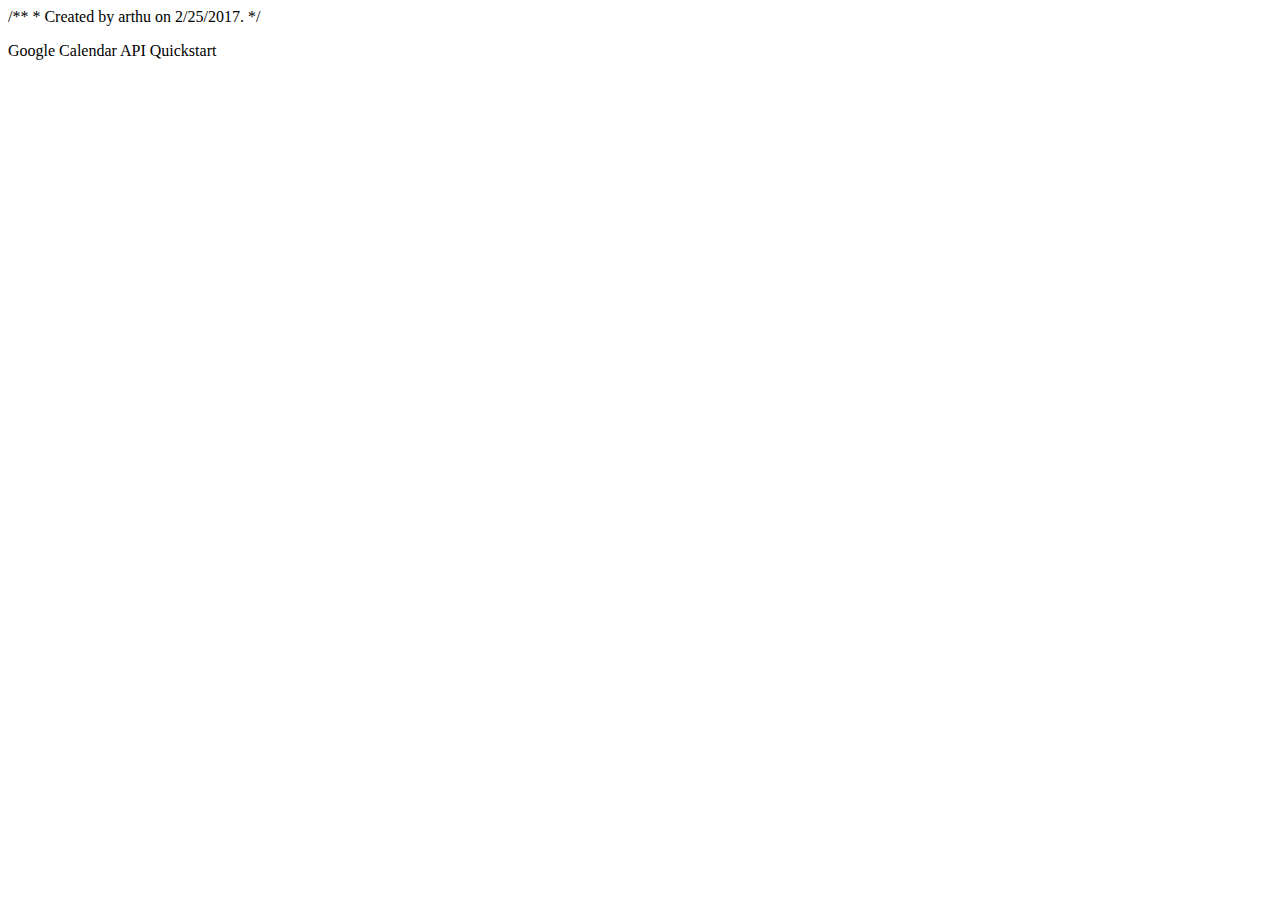
<file: calendars/calendars.html>
/**
 * Created by arthu on 2/25/2017.
 */

<!doctype html>
<html>
    <head>
        <title>Google Calendar API Quickstart</title>
        <meta charset='utf-8' />
    </head>
    <body>
        <p>Google Calendar API Quickstart</p>

        <!--Add buttons to initiate auth sequence and sign out-->
        <button id="authorize-button" style="display: none;">Authorize</button>
            <button id="signout-button" style="display: none;">Sign Out</button>

        <pre id="content"></pre>
    <script type="text/javascript">
        // Client ID and API key from the Developer Console
        var CLIENT_ID = '1020202946130-7ojreg61fatq020ccnhgnal0gu8l2ls8.apps.googleusercontent.com';

        // Array of API discovery doc URLs for APIs used by the quickstart
        var DISCOVERY_DOCS = ["https://www.googleapis.com/discovery/v1/apis/calendar/v3/rest"];

        // Authorization scopes required by the API; multiple scopes can be
        // included, separated by spaces.
        var apiKey = 'AIzaSyBLtadLS0UpmV8rlQ8Bz7pOcPy8avTbTr4';
        var SCOPES = "https://www.googleapis.com/auth/calendar";

        var authorizeButton = document.getElementById('authorize-button');
        var signoutButton = document.getElementById('signout-button');

        /**
         *  On load, called to load the auth2 library and API client library.
         */
        function handleClientLoad() {

            gapi.load('client:auth2', initClient);
        }

        /**
         *  Initializes the API client library and sets up sign-in state
         *  listeners.
         */
        function initClient() {
            gapi.client.init({
                contentType : "application/json",
                discoveryDocs: DISCOVERY_DOCS,
                clientId: CLIENT_ID,
                scope: SCOPES
            }).then(function () {
                // Listen for sign-in state changes.
                gapi.auth2.getAuthInstance().isSignedIn.listen(updateSigninStatus);
                gapi.client.setApiKey(apiKey);
                // Handle the initial sign-in state.
                updateSigninStatus(gapi.auth2.getAuthInstance().isSignedIn.get());
                authorizeButton.onclick = handleAuthClick;
                signoutButton.onclick = handleSignoutClick;
            });
        }

        /**
         *  Called when the signed in status changes, to update the UI
         *  appropriately. After a sign-in, the API is called.
         */
        function updateSigninStatus(isSignedIn) {
            if (isSignedIn) {
                authorizeButton.style.display = 'none';
                signoutButton.style.display = 'block';
                listUpcomingEvents();
            } else {
                authorizeButton.style.display = 'block';
                signoutButton.style.display = 'none';
            }
        }

        /**
         *  Sign in the user upon button click.
         */
        function handleAuthClick(event) {
            gapi.auth2.getAuthInstance().signIn();
        }

        /**
         *  Sign out the user upon button click.
         */
        function handleSignoutClick(event) {
            gapi.auth2.getAuthInstance().signOut();
        }

        /**
         * Append a pre element to the body containing the given message
         * as its text node. Used to display the results of the API call.
         *
         * @param {string} message Text to be placed in pre element.
         */
        function appendPre(message) {
            var pre = document.getElementById('content');
            var textContent = document.createTextNode(message + '\n');
            pre.appendChild(textContent);
        }

        /**
         * Print the summary and start datetime/date of the next ten events in
         * the authorized user's calendar. If no events are found an
         * appropriate message is printed.
         */
        function listUpcomingEvents() {
            gapi.client.calendar.events.list({
                'calendarId': 'primary',
                'timeMin': (new Date()).toISOString(),
                'showDeleted': false,
                'singleEvents': true,
                'maxResults': 10,
                'orderBy': 'startTime'
            }).then(function(response) {
                var events = response.result.items;
                appendPre('Upcoming events:');

                if (events.length > 0) {
                    for (i = 0; i < events.length; i++) {
                        var event = events[i];
                        var when = event.start.dateTime;
                        if (!when) {
                            when = event.start.date;
                        }
                        appendPre(event.summary + ' (' + when + ')')
                    }
                } else {
                    appendPre('No upcoming events found.');
                }
            });
        }
        function makeEvent(text) {
            request = gapi.client.calendar.events.quickAdd({
                'calendarId': 'primary',
                'text': text
            });

            request.execute(function(event) {
                appendPre('Event created: ' + event.htmlLink);
            });
        }
        function findDate(noteLine) {
            console.log(1);
            var request;
            var content = noteLine.split(' ');
            var days = [" mondays "," tuesday ", " wednesday ", " thursday ", " friday ", " saturday ", " sunday ",
                " mon "," tues "," tue "," wed "," thu "," thur "," fri "," sat "," sun ",
                " tomorrow "," tmrw "," tmw ", " pm ", " am "];
            console.log(2);

            console.log(3);
            for (var word = 0; word < content.length; word++) {
                console.log("word: "+content[word]);
                if (content[word].toLowerCase() in days) {
                    console.log("THIS PASSES with DAYS!!!");
                    makeEvent(content[word]);
                    return true;
                    //TODO: ADD POPUP TO OFFER CREATE CALENDAR EVENT

                }
                if (content[word].includes('/') || content[word].includes('-')) {
                    var text = content[word];
                    var reg = new RegExp(/^(([0-9]){1,2})(\/|-)(([0-9]){1,2})((\/|-)((([0-9]){4})|(([0-9]){2})))?$/);
                    if (text.match(reg)) {
                        console.log("THIS PASSES with REGEX!!!");
                        makeEvent(text);
                        return true;
                        //TODO: ADD POPUP TO OFFER CREATE CALENDAR EVENT
                    }
                }
            }
            return false;
        }

    </script>
    <script async defer src="https://apis.google.com/js/api.js"
        onload="this.onload=function(){};handleClientLoad()"
        onreadystatechange="if (this.readyState === 'complete') this.onload()">
    </script>
    </body>
    </html>
</file>
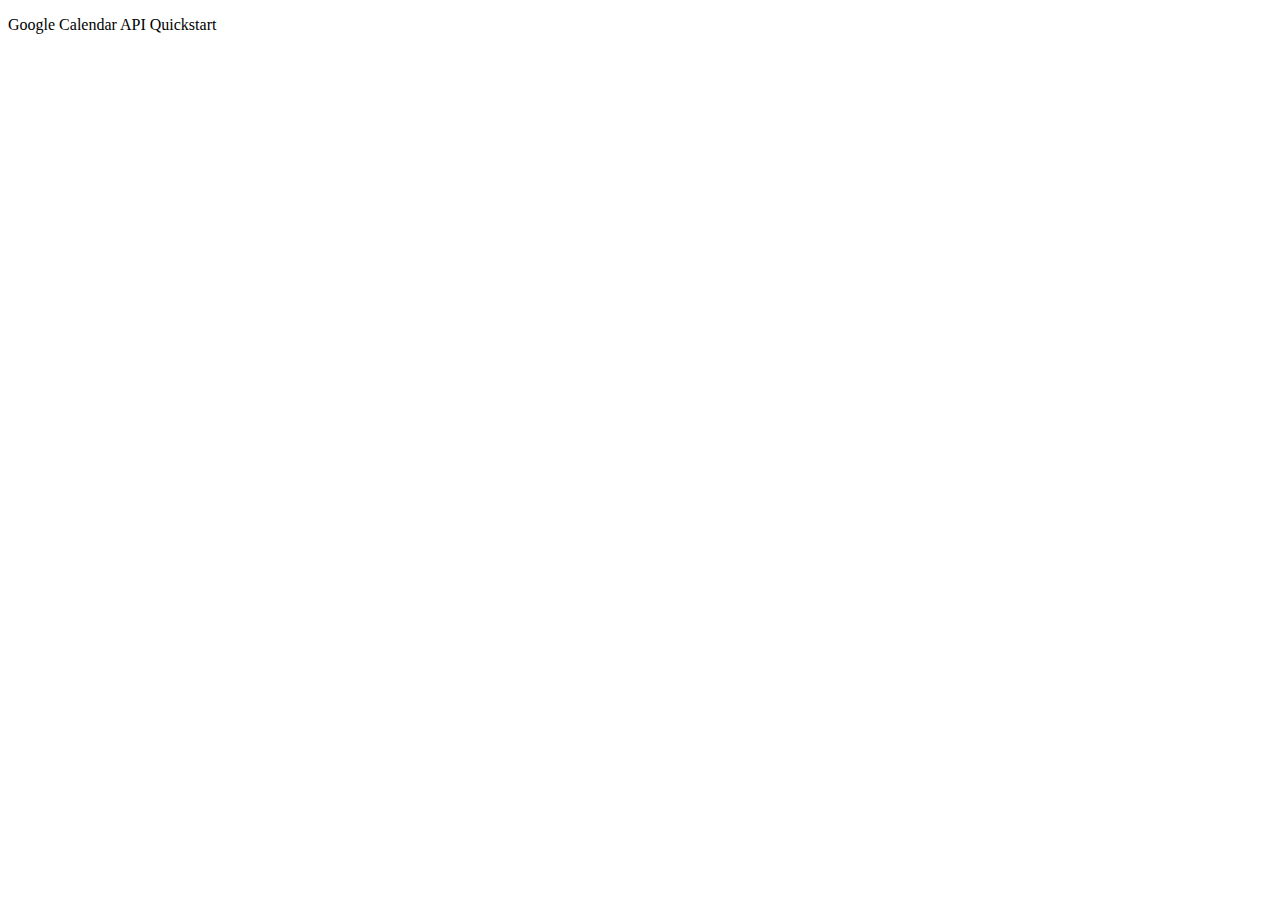
<file: drive/cal.html>
<!DOCTYPE html>
<html>
  <head>
    <title>Google Calendar API Quickstart</title>
    <meta charset='utf-8' />
  </head>
  <body>
    <p>Google Calendar API Quickstart</p>

    <!--Add buttons to initiate auth sequence and sign out-->
    <button id="authorize-button" style="display: none;">Authorize</button>
    <button id="signout-button" style="display: none;">Sign Out</button>

    <pre id="content"></pre>

    <script type="text/javascript">
      // Client ID and API key from the Developer Console
      var CLIENT_ID = '1020202946130-7ojreg61fatq020ccnhgnal0gu8l2ls8.apps.googleusercontent.com';

      // Array of API discovery doc URLs for APIs used by the quickstart
      var DISCOVERY_DOCS = ["https://www.googleapis.com/discovery/v1/apis/calendar/v3/rest"];

      // Authorization scopes required by the API; multiple scopes can be
      // included, separated by spaces.
      var apiKey = 'AIzaSyBLtadLS0UpmV8rlQ8Bz7pOcPy8avTbTr4';
      var SCOPES = "https://www.googleapis.com/auth/calendar";

      var authorizeButton = document.getElementById('authorize-button');
      var signoutButton = document.getElementById('signout-button');

      /**
       *  On load, called to load the auth2 library and API client library.
       */
      function handleClientLoad() {
        
        gapi.load('client:auth2', initClient);
      }

      /**
       *  Initializes the API client library and sets up sign-in state
       *  listeners.
       */
      function initClient() {
        gapi.client.init({
          contentType : "application/json",
          discoveryDocs: DISCOVERY_DOCS,
          clientId: CLIENT_ID,
          scope: SCOPES
        }).then(function () {
          // Listen for sign-in state changes.
          gapi.auth2.getAuthInstance().isSignedIn.listen(updateSigninStatus);
          gapi.client.setApiKey(apiKey);
          // Handle the initial sign-in state.
          updateSigninStatus(gapi.auth2.getAuthInstance().isSignedIn.get());
          authorizeButton.onclick = handleAuthClick;
          signoutButton.onclick = handleSignoutClick;
        });
      }

      /**
       *  Called when the signed in status changes, to update the UI
       *  appropriately. After a sign-in, the API is called.
       */
      function updateSigninStatus(isSignedIn) {
        if (isSignedIn) {
          authorizeButton.style.display = 'none';
          signoutButton.style.display = 'block';
          listUpcomingEvents();
        } else {
          authorizeButton.style.display = 'block';
          signoutButton.style.display = 'none';
        }
      }

      /**
       *  Sign in the user upon button click.
       */
      function handleAuthClick(event) {
        gapi.auth2.getAuthInstance().signIn();
      }

      /**
       *  Sign out the user upon button click.
       */
      function handleSignoutClick(event) {
        gapi.auth2.getAuthInstance().signOut();
      }

      /**
       * Append a pre element to the body containing the given message
       * as its text node. Used to display the results of the API call.
       *
       * @param {string} message Text to be placed in pre element.
       */
      function appendPre(message) {
        var pre = document.getElementById('content');
        var textContent = document.createTextNode(message + '\n');
        pre.appendChild(textContent);
      }

      /**
       * Print the summary and start datetime/date of the next ten events in
       * the authorized user's calendar. If no events are found an
       * appropriate message is printed.
       */
      function listUpcomingEvents() {
        gapi.client.calendar.events.list({
          'calendarId': 'primary',
          'timeMin': (new Date()).toISOString(),
          'showDeleted': false,
          'singleEvents': true,
          'maxResults': 10,
          'orderBy': 'startTime'
        }).then(function(response) {
          var events = response.result.items;
          appendPre('Upcoming events:');

          if (events.length > 0) {
            for (i = 0; i < events.length; i++) {
              var event = events[i];
              var when = event.start.dateTime;
              if (!when) {
                when = event.start.date;
              }
              appendPre(event.summary + ' (' + when + ')')
            }
          } else {
            appendPre('No upcoming events found.');
          }
        });
      }

    </script>

    <script async defer src="https://apis.google.com/js/api.js"
      onload="this.onload=function(){};handleClientLoad()"
      onreadystatechange="if (this.readyState === 'complete') this.onload()">
    </script>
  </body>
</html>
</file>
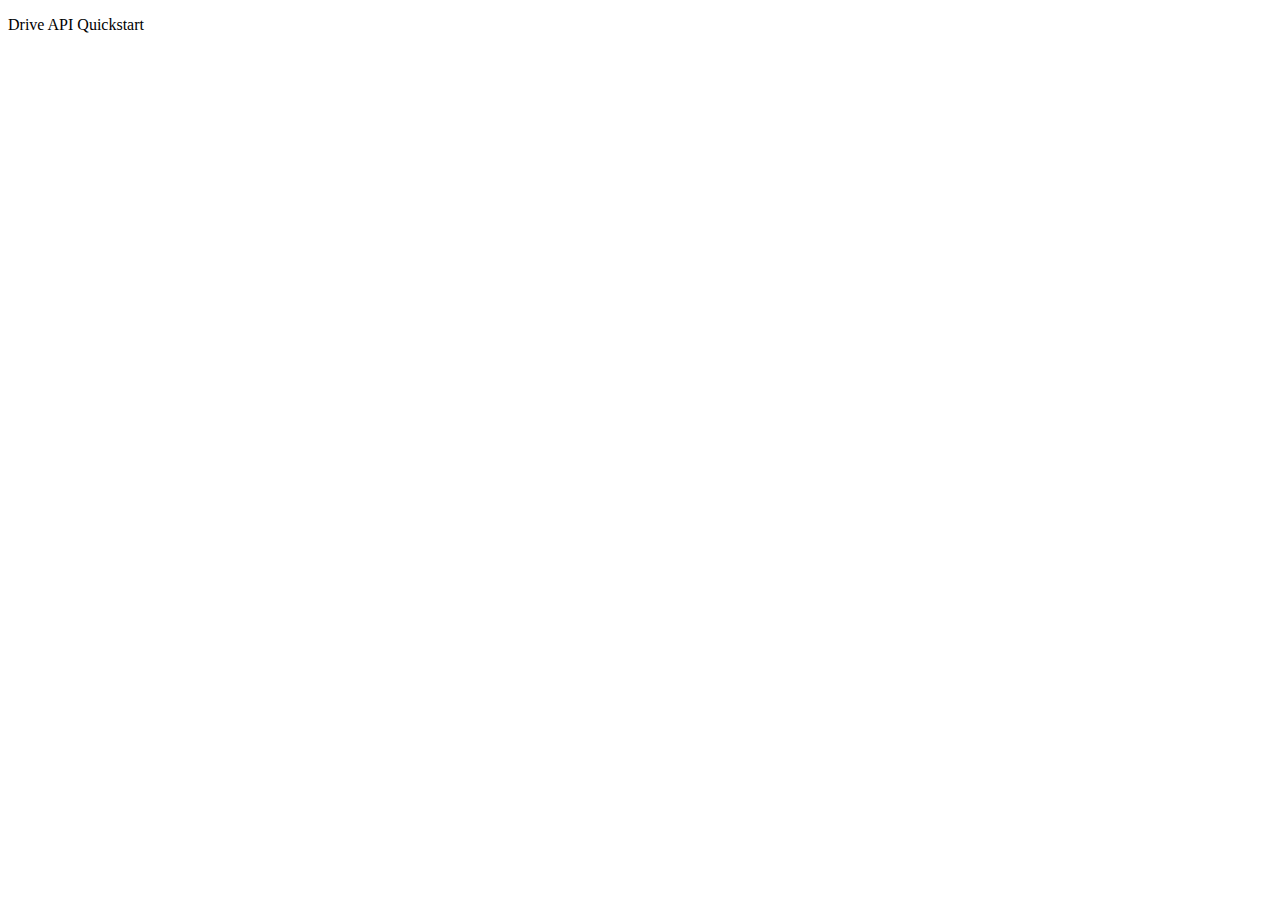
<file: drive/quickstart.html>
<!DOCTYPE html>
<html>
  <head>
    <title>Drive API Quickstart</title>
    <meta charset='utf-8' />
  </head>
  <body>
    <p>Drive API Quickstart</p>

    <!--Add buttons to initiate auth sequence and sign out-->
    <button id="authorize-button" style="display: none;">Authorize</button>
    <button id="signout-button" style="display: none;">Sign Out</button>

    <pre id="content"></pre>

    <script type="text/javascript">
      // Client ID and API key from the Developer Console
      var CLIENT_ID = '1020202946130-7ojreg61fatq020ccnhgnal0gu8l2ls8.apps.googleusercontent.com';

      // Array of API discovery doc URLs for APIs used by the quickstart
      var DISCOVERY_DOCS = ["https://www.googleapis.com/discovery/v1/apis/drive/v3/rest"];

      // Authorization scopes required by the API; multiple scopes can be
      // included, separated by spaces.
      var SCOPES = 'https://www.googleapis.com/auth/drive.metadata.readonly';

      var authorizeButton = document.getElementById('authorize-button');
      var signoutButton = document.getElementById('signout-button');

      /**
       *  On load, called to load the auth2 library and API client library.
       */
      function handleClientLoad() {
        gapi.load('client:auth2', initClient);
      }

      /**
       *  Initializes the API client library and sets up sign-in state
       *  listeners.
       */
      function initClient() {
        gapi.client.init({
          discoveryDocs: DISCOVERY_DOCS,
          clientId: CLIENT_ID,
          scope: SCOPES
        }).then(function () {
          // Listen for sign-in state changes.
          gapi.auth2.getAuthInstance().isSignedIn.listen(updateSigninStatus);

          // Handle the initial sign-in state.
          updateSigninStatus(gapi.auth2.getAuthInstance().isSignedIn.get());
          authorizeButton.onclick = handleAuthClick;
          signoutButton.onclick = handleSignoutClick;
        });
      }

      /**
       *  Called when the signed in status changes, to update the UI
       *  appropriately. After a sign-in, the API is called.
       */
      function updateSigninStatus(isSignedIn) {
        if (isSignedIn) {
          authorizeButton.style.display = 'none';
          signoutButton.style.display = 'block';
          listFiles();
        } else {
          authorizeButton.style.display = 'block';
          signoutButton.style.display = 'none';
        }
      }

      /**
       *  Sign in the user upon button click.
       */
      function handleAuthClick(event) {
        gapi.auth2.getAuthInstance().signIn();
      }

      /**
       *  Sign out the user upon button click.
       */
      function handleSignoutClick(event) {
        gapi.auth2.getAuthInstance().signOut();
      }

      /**
       * Append a pre element to the body containing the given message
       * as its text node. Used to display the results of the API call.
       *
       * @param {string} message Text to be placed in pre element.
       */
      function appendPre(message) {
        var pre = document.getElementById('content');
        var textContent = document.createTextNode(message + '\n');
        pre.appendChild(textContent);
      }

      /**
       * Print files.
       */
      function listFiles() {
        gapi.client.drive.files.list({
          'pageSize': 100,
          'fields': "nextPageToken, files(id, name)"
        }).then(function(response) {
          appendPre('Files:');
          var files = response.result.files;
          if (files && files.length > 0) {
            for (var i = 0; i < files.length; i++) {
              var file = files[i];
              appendPre(file.name + ' (' + file.id + ')');
            }
          } else {
            appendPre('No files found.');
          }
        });
      }

    </script>

    <script async defer src="https://apis.google.com/js/api.js"
      onload="this.onload=function(){};handleClientLoad()"
      onreadystatechange="if (this.readyState === 'complete') this.onload()">
    </script>
  </body>
</html>
</file>
